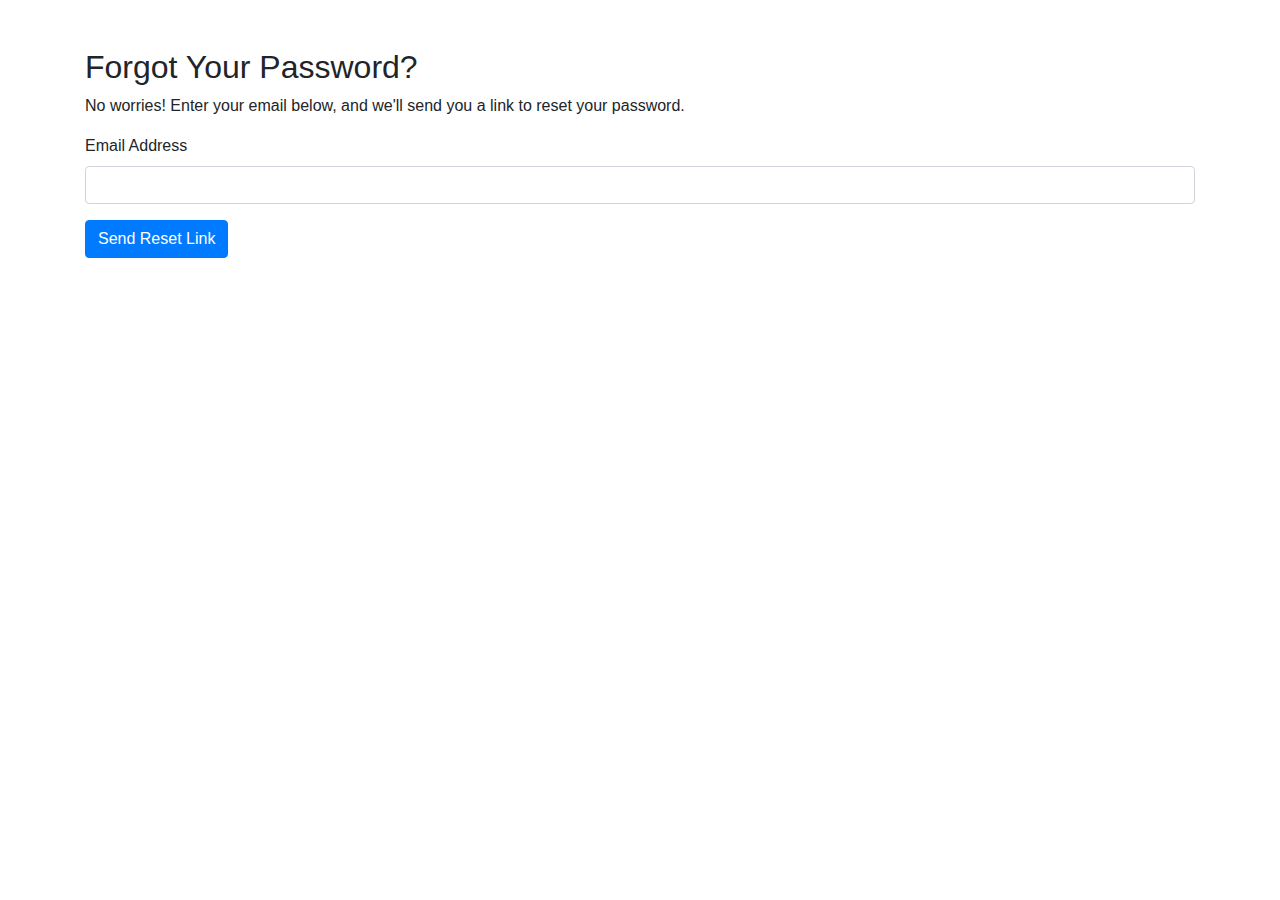
<file: templates/forgot_password.html>
<!DOCTYPE html>
<html lang="en">
<head>
    <meta charset="UTF-8">
    <meta name="viewport" content="width=device-width, initial-scale=1.0">
    <title>Forgot Password</title>
    <link rel="stylesheet" href="https://stackpath.bootstrapcdn.com/bootstrap/4.5.2/css/bootstrap.min.css">
</head>
<body>
    <div class="container mt-5">
        <h2>Forgot Your Password?</h2>
        <p>No worries! Enter your email below, and we'll send you a link to reset your password.</p>
        <form method="POST" action="{{ url_for('forgot_password') }}">
            <div class="form-group">
                <label for="email">Email Address</label>
                <input type="email" class="form-control" id="email" name="email" required>
            </div>
            <button type="submit" class="btn btn-primary">Send Reset Link</button>
        </form>
    </div>
</body>
</html>
</file>
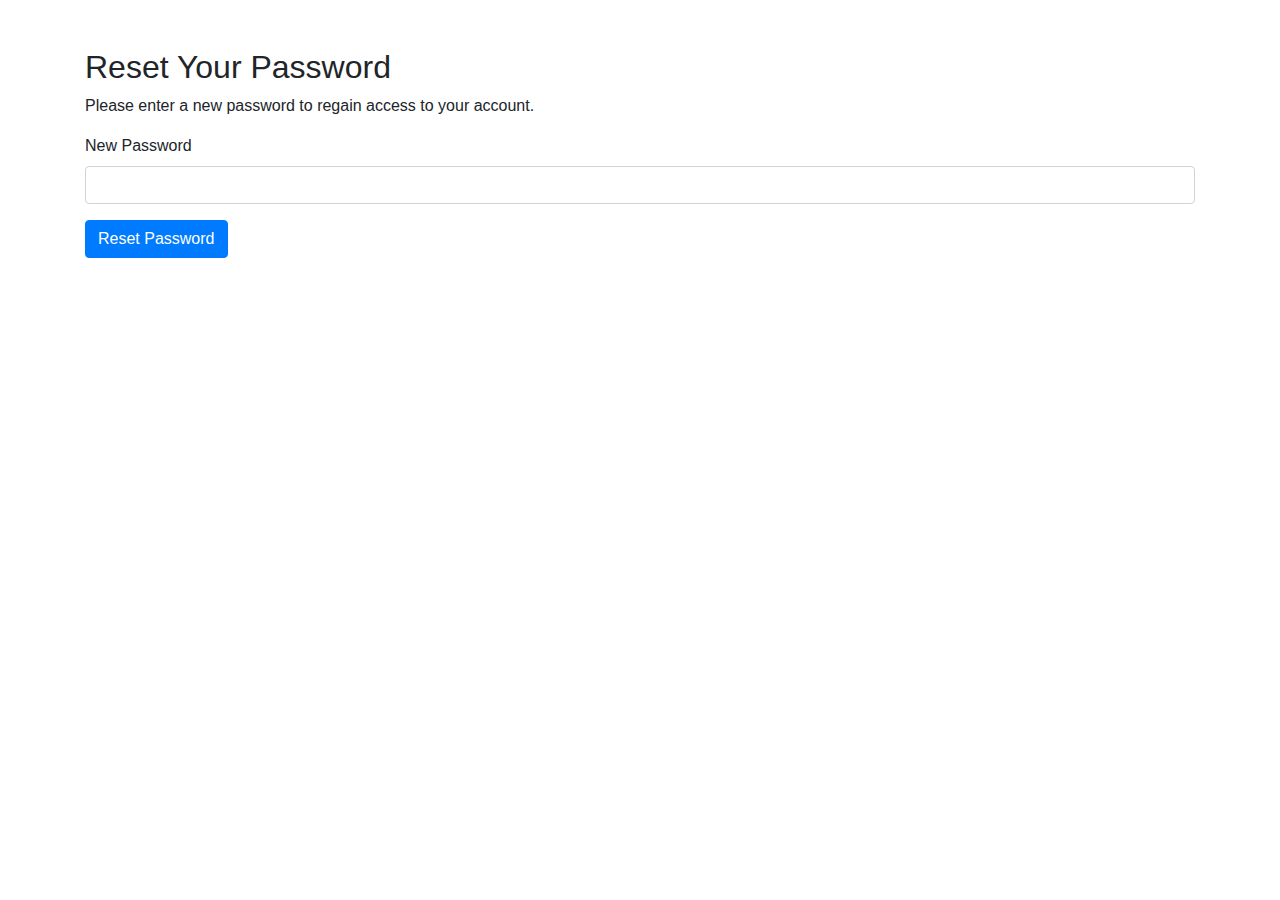
<file: templates/reset_password.html>
<!DOCTYPE html>
<html lang="en">
<head>
    <meta charset="UTF-8">
    <meta name="viewport" content="width=device-width, initial-scale=1.0">
    <title>Reset Password</title>
    <link rel="stylesheet" href="https://stackpath.bootstrapcdn.com/bootstrap/4.5.2/css/bootstrap.min.css">
</head>
<body>
    <div class="container mt-5">
        <h2>Reset Your Password</h2>
        <p>Please enter a new password to regain access to your account.</p>
        <form method="POST" action="{{ url_for('reset_password', token=token) }}">
            <div class="form-group">
                <label for="new_password">New Password</label>
                <input type="password" class="form-control" id="new_password" name="new_password" required>
            </div>
            <button type="submit" class="btn btn-primary">Reset Password</button>
        </form>
    </div>
</body>
</html>
</file>
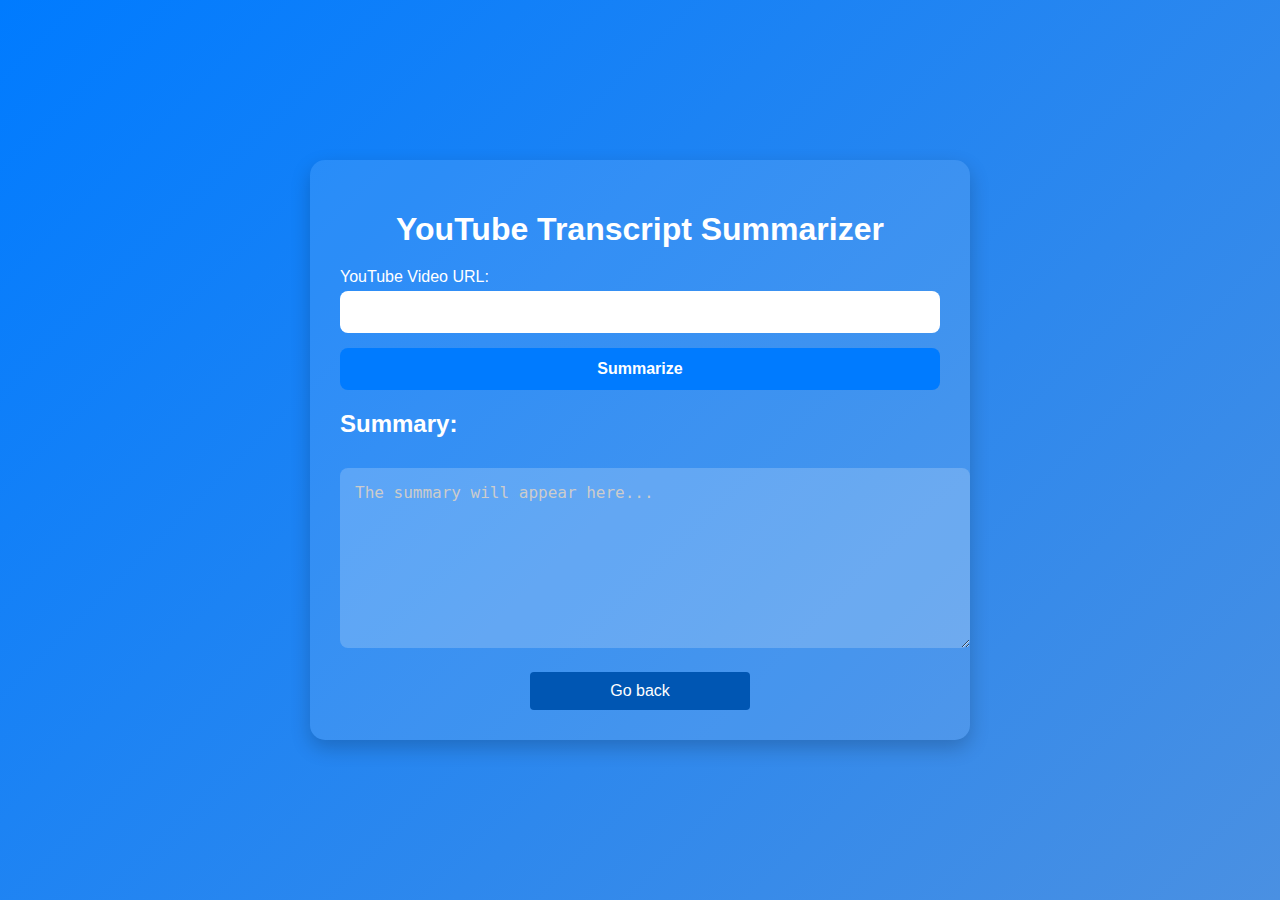
<file: templates/summary.html>
<!DOCTYPE html>
<html lang="en">

<head>
    <meta charset="UTF-8">
    <meta name="viewport" content="width=device-width, initial-scale=1.0">
    <title>YouTube Transcript Summarizer</title>
    <style>
        /* Global Styles */
        body {
            font-family: 'Poppins', sans-serif;
            background: linear-gradient(135deg, #007BFF, #4A90E2); /* Blue gradient background */
            color: #fff;
            margin: 0;
            padding: 0;
            display: flex;
            justify-content: center;
            align-items: center;
            min-height: 100vh;
        }

        /* Container */
        .container {
            background-color: rgba(255, 255, 255, 0.1);
            padding: 30px;
            border-radius: 15px;
            box-shadow: 0px 8px 20px rgba(0, 0, 0, 0.2);
            max-width: 600px;
            width: 100%;
        }

        /* Heading */
        h1 {
            text-align: center;
            font-size: 2rem;
            margin-bottom: 20px;
            color: #fff;
        }

        /* Form Styles */
        form {
            display: flex;
            flex-direction: column;
        }

        label {
            font-size: 1rem;
            margin-bottom: 5px;
        }

        input[type="text"] {
            padding: 12px;
            border: none;
            border-radius: 8px;
            margin-bottom: 15px;
            font-size: 1rem;
        }

        button {
            background-color: #007BFF; /* Blue button */
            border: none;
            padding: 12px;
            font-size: 1rem;
            border-radius: 8px;
            color: #fff;
            cursor: pointer;
            transition: background-color 0.3s ease;
            font-weight: bold;
        }

        button:hover {
            background-color: #4A90E2; /* Lighter blue on hover */
        }

        /* Summary Box */
        h2 {
            width: 95%;
            font-size: 1.5rem;
            margin-top: 20px;
        }

        textarea {
            padding: 15px;
            border-radius: 8px;
            border: none;
            background-color: rgba(255, 255, 255, 0.2);
            color: #000; /* Changed text color to black */
            font-size: 1rem;
            margin-top: 10px;
            resize: horizontal; /* Allow resizing horizontally */
            height: 150px; /* Adjusted height for horizontal shape */
            width: 100%; /* Full width of the container */
        }

        textarea::placeholder {
            color: #ccc;
        }
    </style>
</head>

<body>
    <div class="container">
        <h1>YouTube Transcript Summarizer</h1>
        <form id = 'transcriptForm'>
            <label for="youtube_video_url">YouTube Video URL:</label>
            <input type="text" id="youtube_video_url" name="youtube_video_url" required>
            <button type="submit">Summarize</button>
        </form>
        <h2>Summary:</h2>
        <textarea id="summary" readonly placeholder="The summary will appear here..."></textarea>

        <!-- Back Button -->
        <a href="/dashboard" style="
            display: block;
            text-align: center;
            margin-top: 20px;
            text-decoration: none;
            background-color: #007BFF;
            color: white;
            padding: 10px;
            border-radius: 4px;
            width: 200px;
            margin-left: auto;
            margin-right: auto;
            transition: background-color 0.3s;
            background-color: #0056b3;
        ">Go back</a>
    </div>

    <script>
        document.getElementById('transcriptForm').addEventListener('submit', async function (event) {
            event.preventDefault();
            const youtubeVideoUrl = document.getElementById('youtube_video_url').value;

            try {
                const response = await fetch('/summarize', {
                    method: 'POST',
                    headers: {
                        'Content-Type': 'application/json'
                    },
                    body: JSON.stringify({  youtube_video_url: youtubeVideoUrl })
                });

                if (!response.ok) {
                    throw new Error('Network response was not ok');
                }

                const data = await response.json();
                document.getElementById('summary').value = data.summary || 'No summary available';
            } catch (error) {
                document.getElementById('summary').value = 'Error fetching summary: ' + error.message;
            }
        });
    </script>
</body>

</html>
</file>
